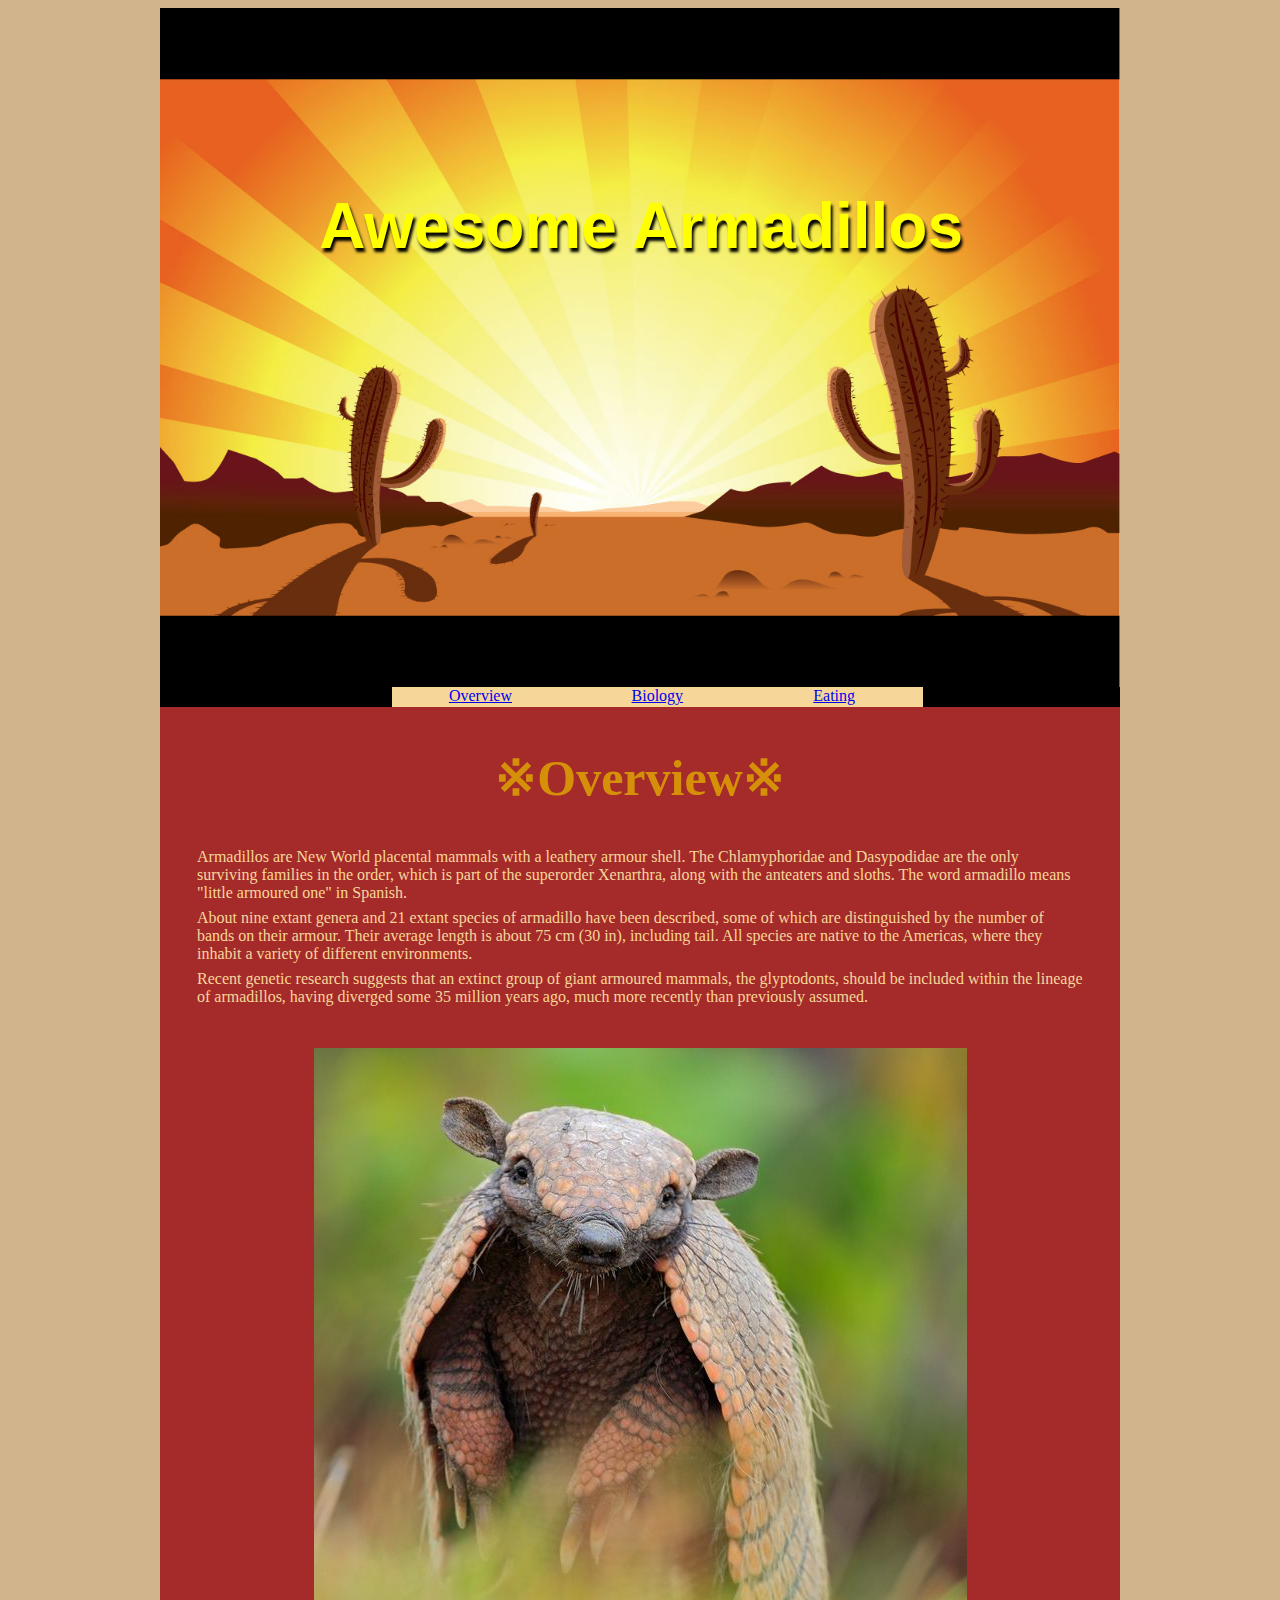
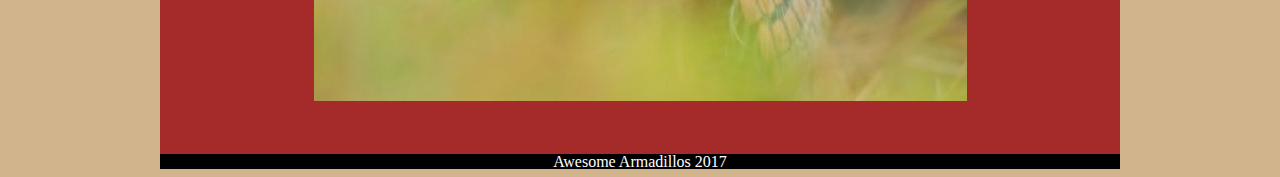
<file: index.html>
<!DOCTYPE html>
<html>
  <head>
    <meta charset="utf-8">
    <title>Awesome Armadillos: Overview</title>
    <link rel="stylesheet" href="Index.css">
    <link href="https://fonts.googleapis.com/css?family=Abril+Fatface" rel="stylesheet">

  </head>
  <body>
    <header>
      <img src="Desert.jpg" alt="Desert">
      <h1>Awesome Armadillos</h1>
      <nav>
        <ul>
          <li><a href="index.html">Overview</a></li>
          <li><a href="bio.html">Biology</a></li>
          <li><a href="eating.html">Eating</a></li>
        </ul>
      </nav>
    </header>

    <main> <h2>&#8251;Overview&#8251;</h2>
    <p>Armadillos are New World placental mammals with a leathery armour shell.
      The Chlamyphoridae and Dasypodidae are the only surviving families in the
      order, which is part of the superorder Xenarthra, along with the
      anteaters and sloths. The word armadillo means "little armoured one"
      in Spanish.
</p>
<p>About nine extant genera and 21 extant species of armadillo have been
  described, some of which are distinguished by the number of bands on their
  armour. Their average length is about 75 cm (30 in), including tail.
  All species are native to the Americas, where they inhabit a variety
  of different environments.
</p>
<p>Recent genetic research suggests that an extinct group of giant armoured
  mammals, the glyptodonts, should be included within the lineage of armadillos,
  having diverged some 35 million years ago, much more recently than
  previously assumed.
</p>
  <h2><img src="armadillo_1.jpg" alt="arm7"></h2>
    </main>

    <footer>Awesome Armadillos 2017</footer>



  </body>
</html>
</file>
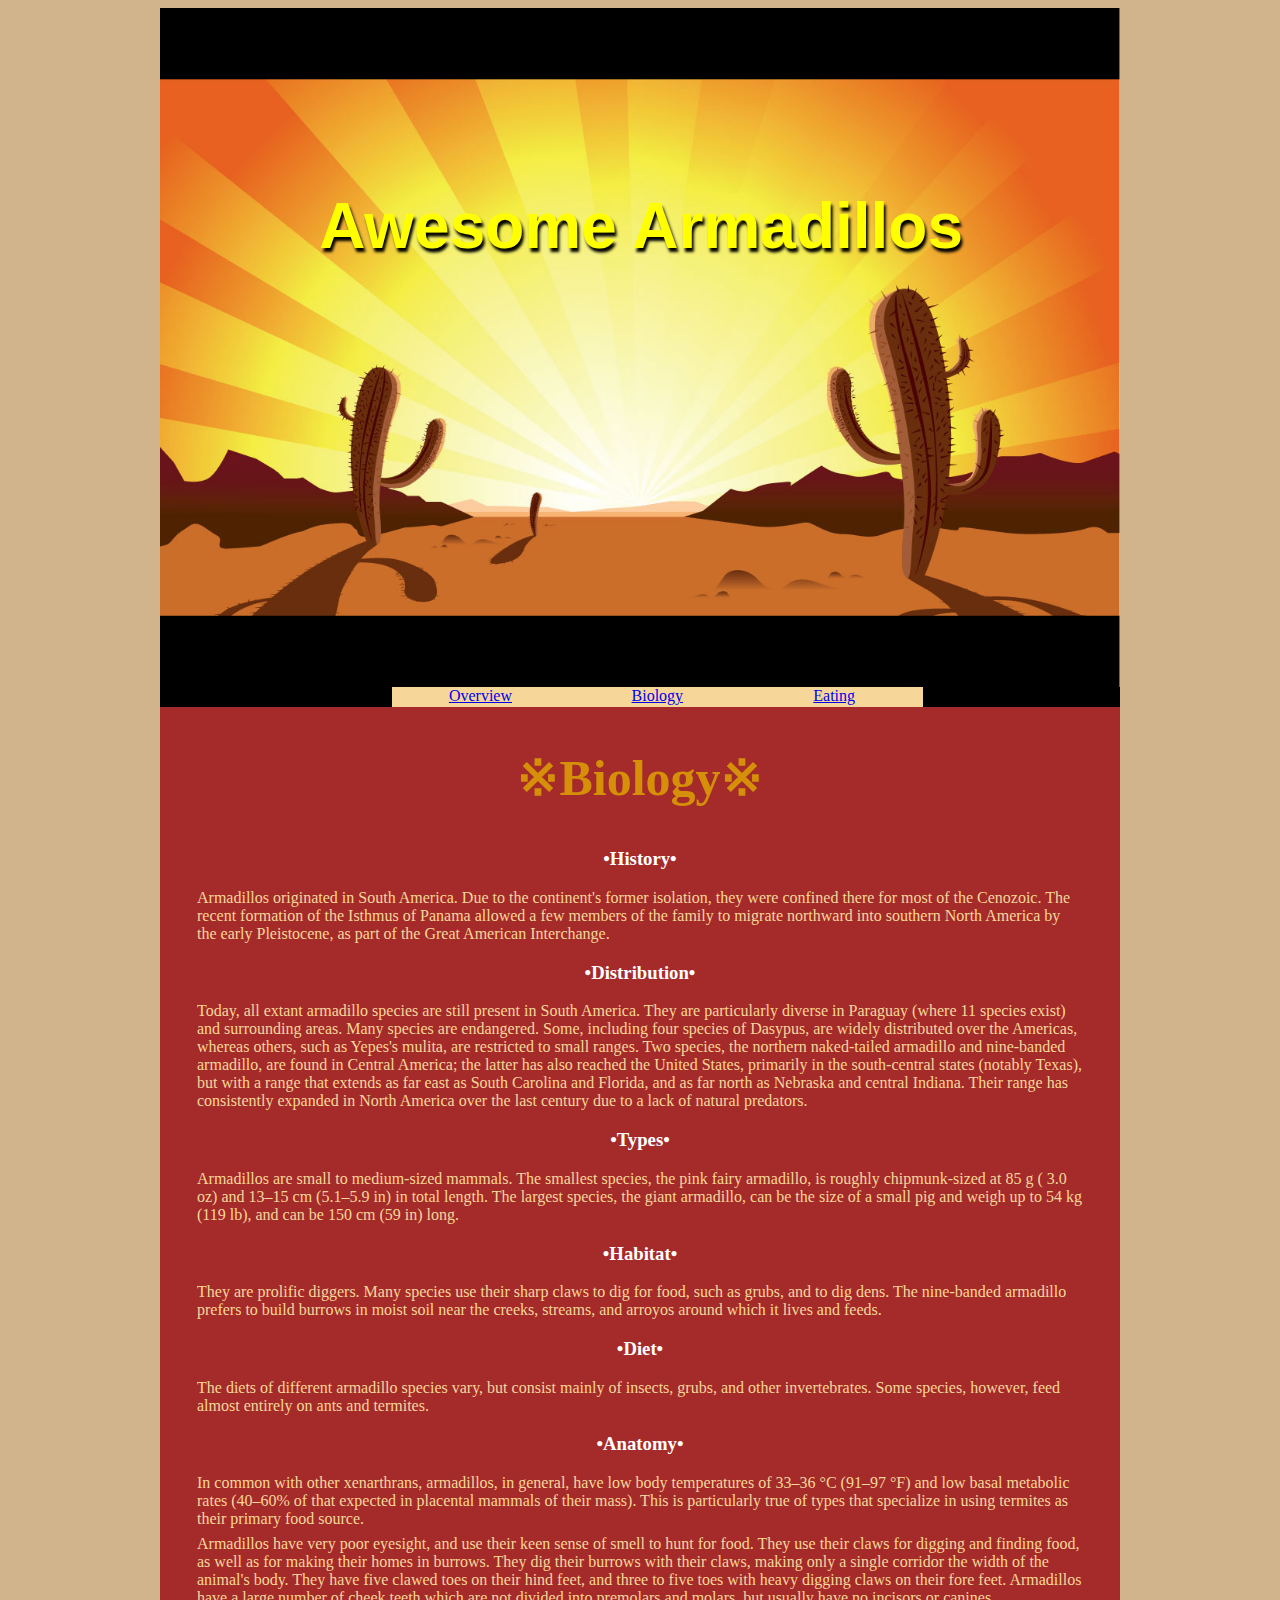
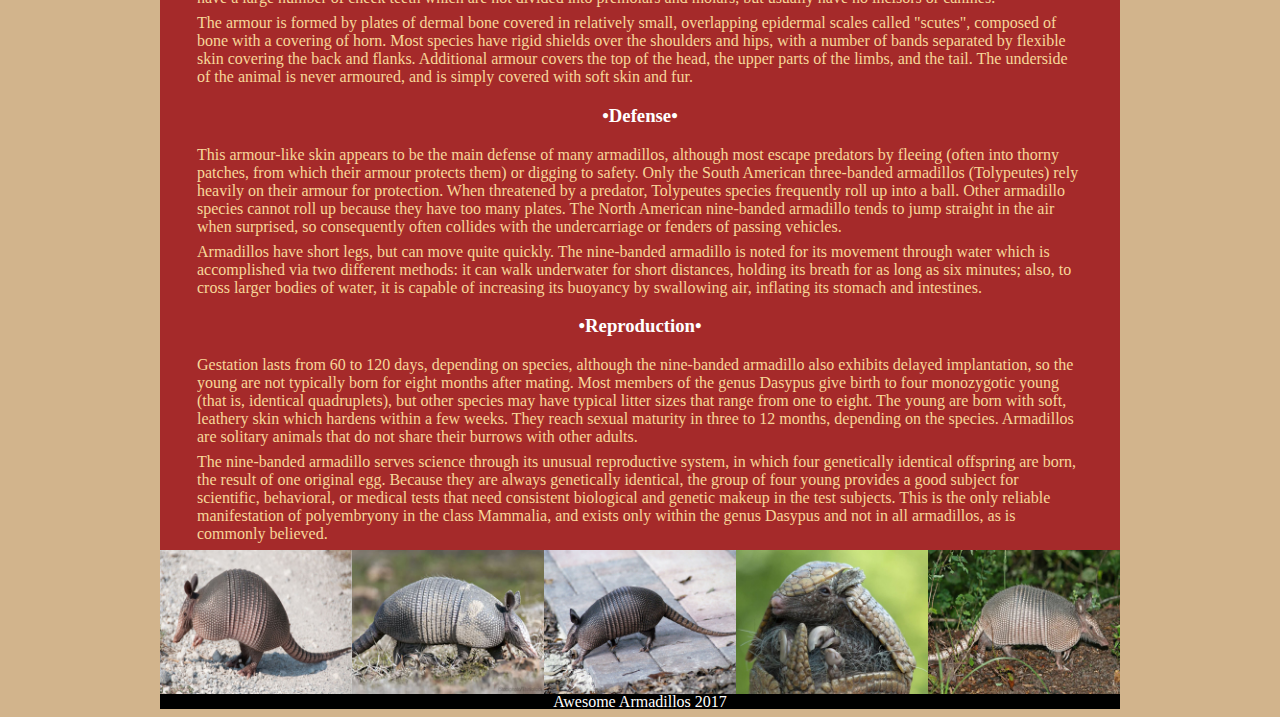
<file: bio.html>
<!DOCTYPE html>
<html>
  <head>
    <meta charset="utf-8">
    <title>Awesome Armadillos: Biology</title>
      <link rel="stylesheet" href="Index.css">
      <link href="https://fonts.googleapis.com/css?family=Abril+Fatface" rel="stylesheet">
  </head>
  <body>
    <header>
      <img src="Desert.jpg" alt="Desert">
      <h1>Awesome Armadillos</h1>
      <nav>
        <ul>
          <li><a href="index.html">Overview</a></li>
          <li><a href="bio.html">Biology</a></li>
          <li><a href="eating.html">Eating</a></li>
        </ul>
      </nav>
    </header>
    <section><h2>&#8251;Biology&#8251;</h2>

      <h3>&bull;History&bull;</h3>
      <p id="History">
Armadillos originated in South America. Due to the continent's former
isolation, they were confined there for most of the Cenozoic. The recent
formation of the Isthmus of Panama allowed a few members of the family to
migrate northward into southern North America by the early Pleistocene, as
part of the Great American Interchange.
</p>
<h3>&bull;Distribution&bull;</h3>
<p id="Distribution">Today, all extant armadillo species are still present in
  South America. They are particularly diverse in Paraguay
  (where 11 species exist) and surrounding areas. Many species are endangered.

  Some, including four species of Dasypus, are widely distributed over the
  Americas, whereas others, such as Yepes's mulita, are restricted to small
  ranges. Two species, the northern naked-tailed armadillo and nine-banded
  armadillo, are found in Central America; the latter has also reached the
  United States, primarily in the south-central states (notably Texas), but
  with a range that extends as far east as South Carolina and Florida, and as
  far north as Nebraska and central Indiana. Their range has consistently
  expanded in North America over the last century due to a lack of natural
  predators.
</p>
<h3>&bull;Types&bull;</h3>
<p id="Types">Armadillos are small to medium-sized mammals. The smallest
  species, the pink fairy armadillo, is roughly chipmunk-sized at 85 g (
  3.0 oz) and 13–15 cm (5.1–5.9 in) in total length. The largest species,
  the giant armadillo, can be the size of a small pig and weigh up to 54 kg
  (119 lb), and can be 150 cm (59 in) long.</p>
<h3>&bull;Habitat&bull;</h3>
<p id="Habitat">They are prolific diggers. Many species use their sharp claws
  to dig for food, such as grubs, and to dig dens. The nine-banded armadillo
  prefers to build burrows in moist soil near the creeks, streams, and arroyos
  around which it lives and feeds. </p>
<h3>&bull;Diet&bull;</h3>
<p id="Diet">The diets of different armadillo species vary, but consist mainly
   of insects, grubs, and other invertebrates. Some species, however, feed
   almost entirely on ants and termites.
</p>
<h3>&bull;Anatomy&bull;</h3>
<p id="Anatomy">In common with other xenarthrans, armadillos, in general, have
  low body temperatures of 33–36 °C (91–97 °F) and low basal metabolic rates
  (40–60% of that expected in placental mammals of their mass). This is
  particularly true of types that specialize in using termites as their
  primary food source.
</p>
<p>Armadillos have very poor eyesight, and use their keen sense of smell to
  hunt for food. They use their claws for digging and finding food, as well
  as for making their homes in burrows. They dig their burrows with their claws,
   making only a single corridor the width of the animal's body. They have five
   clawed toes on their hind feet, and three to five toes with heavy digging
   claws on their fore feet. Armadillos have a large number of cheek teeth
   which are not divided into premolars and molars, but usually have no incisors
    or canines.</p>
<p>The armour is formed by plates of dermal bone covered in relatively small,
  overlapping epidermal scales called "scutes", composed of bone with a covering
  of horn. Most species have rigid shields over the shoulders and hips, with
  a number of bands separated by flexible skin covering the back and flanks.
  Additional armour covers the top of the head, the upper parts of the limbs,
  and the tail. The underside of the animal is never armoured, and is simply
  covered with soft skin and fur.
</p>
<h3>&bull;Defense&bull;</h3>
<p id="Defense">This armour-like skin appears to be the main defense of many
  armadillos, although most escape predators by fleeing (often into
  thorny patches, from which their armour protects them) or digging to safety.
  Only the South American three-banded armadillos (Tolypeutes) rely heavily on
  their armour for protection. When threatened by a predator, Tolypeutes
  species frequently roll up into a ball. Other armadillo species cannot
  roll up because they have too many plates. The North American nine-banded
  armadillo tends to jump straight in the air when surprised, so consequently
  often collides with the undercarriage or fenders of passing vehicles.
</p>
<p>Armadillos have short legs, but can move quite quickly. The nine-banded
  armadillo is noted for its movement through water which is accomplished
  via two different methods: it can walk underwater for short distances,
  holding its breath for as long as six minutes; also, to cross larger
  bodies of water, it is capable of increasing its buoyancy by swallowing
  air, inflating its stomach and intestines.
</p>
<h3>&bull;Reproduction&bull;</h3>
<p id="Reproduction">Gestation lasts from 60 to 120 days, depending on species,
  although the nine-banded armadillo also exhibits delayed implantation, so the
  young are not typically born for eight months after mating. Most members of
  the genus Dasypus give birth to four monozygotic young (that is, identical
  quadruplets), but other species may have typical litter sizes that range from
  one to eight. The young are born with soft, leathery skin which hardens
  within a few weeks. They reach sexual maturity in three to 12 months,
  depending on the species. Armadillos are solitary animals that do not
  share their burrows with other adults.
</p>
<p>The nine-banded armadillo serves science through its unusual reproductive
  system, in which four genetically identical offspring are born, the result
  of one original egg. Because they are always genetically identical, the
  group of four young provides a good subject for scientific, behavioral,
  or medical tests that need consistent biological and genetic makeup in
  the test subjects. This is the only reliable manifestation of polyembryony
  in the class Mammalia, and exists only within the genus Dasypus and not
  in all armadillos, as is commonly believed.
</p>


</section>
<section>
  <img src="armadillo_13.jpg" alt="img1"/>
  <img src="armadillo_7.jpg" alt="img2"/>
  <img src="armadillo_6.jpg" alt="img3"/>
  <img src="armadillo_9.jpg" alt="img4"/>
  <img src="armadillo_8.jpg" alt="img5"/>

</section>

  </body>
  <footer>Awesome Armadillos 2017</footer>
</html>
</file>
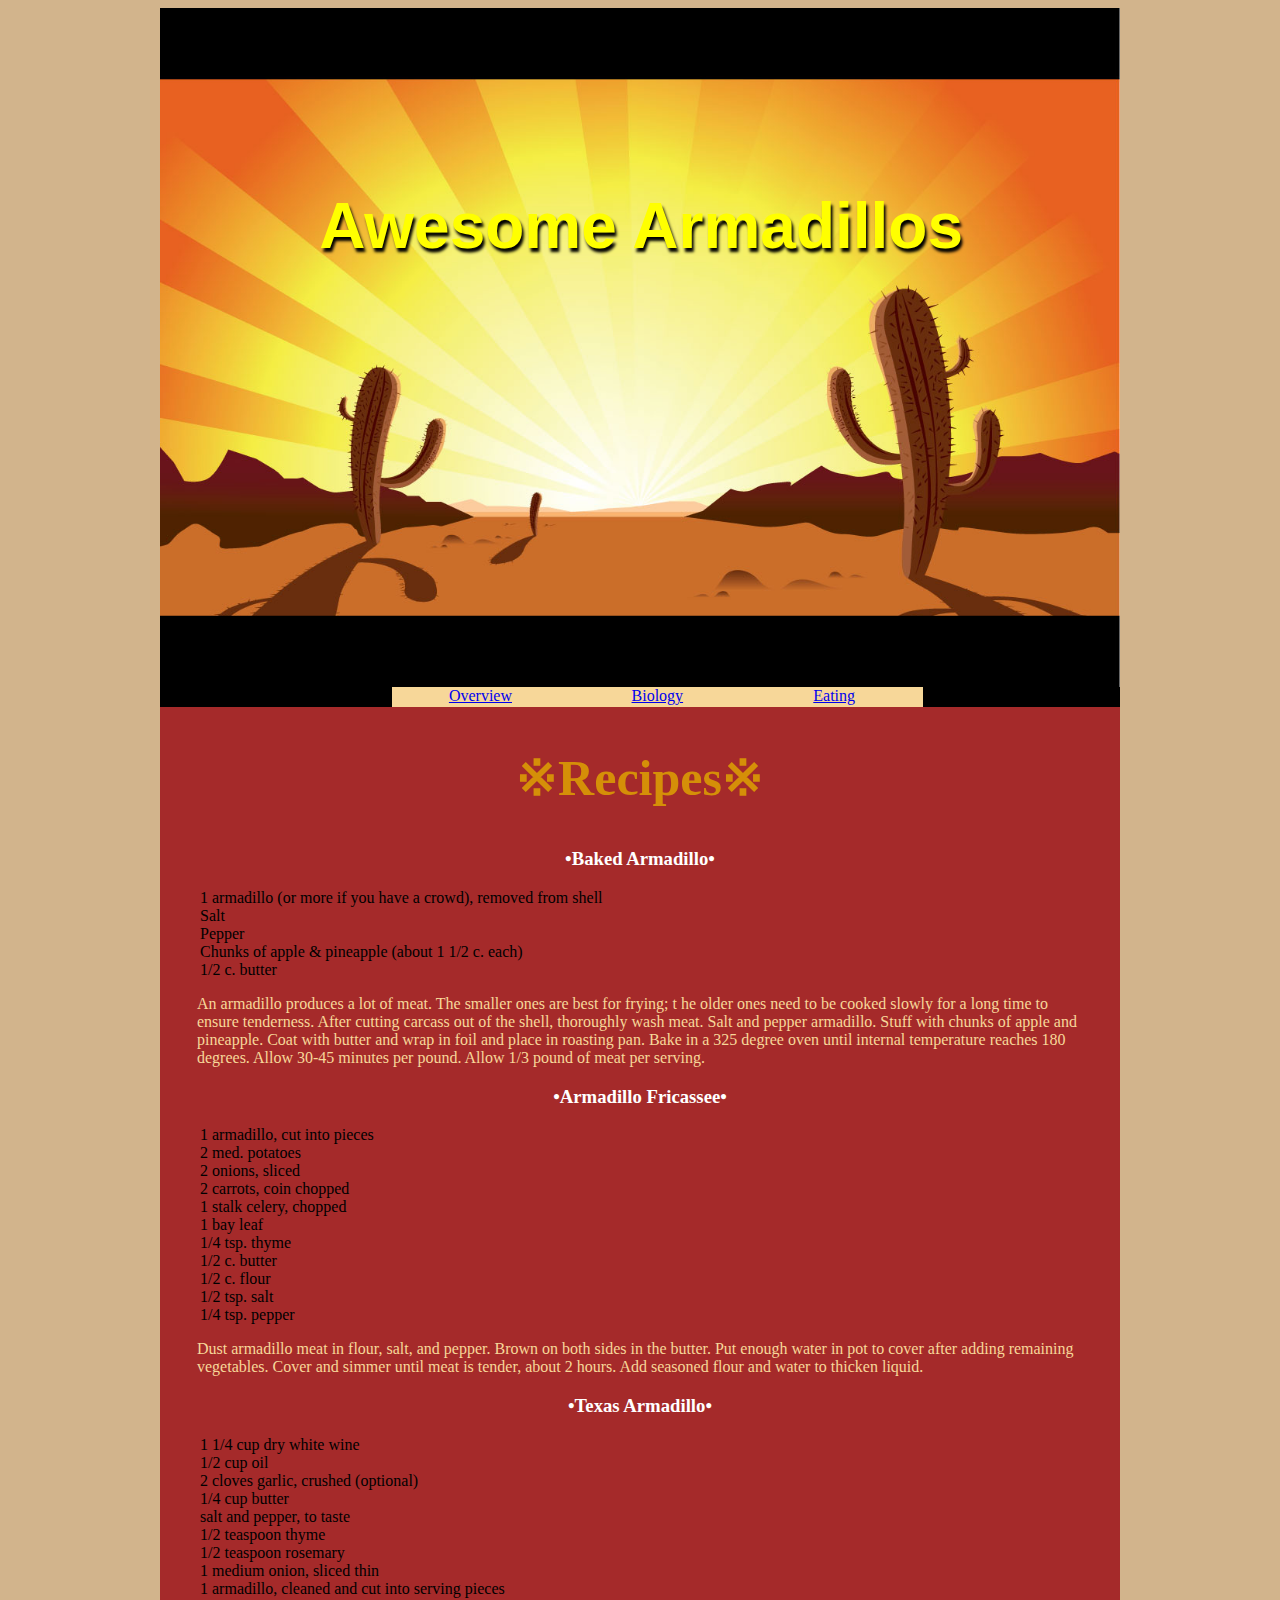
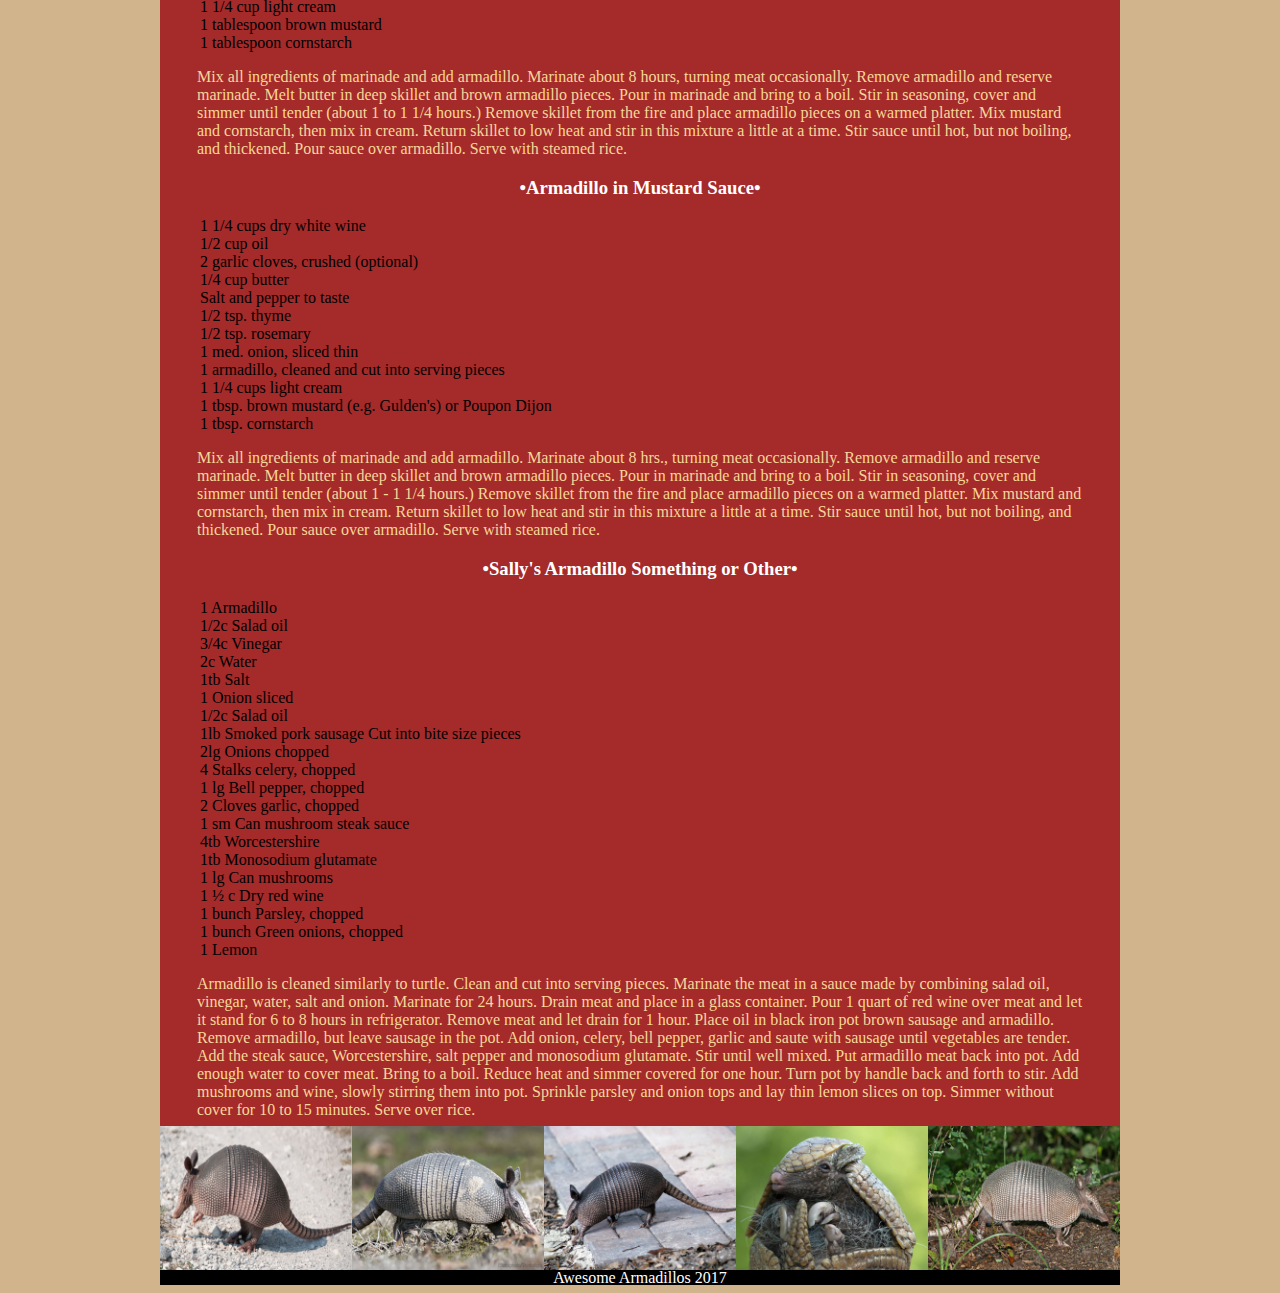
<file: eating.html>
<!DOCTYPE html>
<html>

<head>
  <meta charset="utf-8">
  <title>Awesome Armadillos: Biology</title>
  <link rel="stylesheet" href="Index.css">
  <link href="https://fonts.googleapis.com/css?family=Abril+Fatface" rel="stylesheet">
</head>

<body>
  <header>
    <img src="Desert.jpg" alt="Desert">

  <h1>Awesome Armadillos</h1>
  <nav>
    <ul>
      <li><a href="index.html">Overview</a></li>
      <li><a href="bio.html">Biology</a></li>
      <li><a href="eating.html">Eating</a></li>
    </ul>
  </nav>
</header>
  <h2>&#8251;Recipes&#8251;</h2>
  <h3>&bull;Baked Armadillo&bull;</h3>
  <ul>
    <li>1 armadillo (or more if you have a crowd), removed from shell</li>
    <li>Salt</li>
    <li>Pepper</li>
    <li>Chunks of apple & pineapple (about 1 1/2 c. each)</li>
    <li>1/2 c. butter</li>
  </ul>
  <p>An armadillo produces a lot of meat. The smaller ones are best for frying; t
    he older ones need to be cooked slowly for a long time to ensure tenderness.
    After cutting carcass out of the shell, thoroughly wash meat. Salt and
    pepper armadillo. Stuff with
    chunks of apple and pineapple. Coat with butter and wrap in foil and place
    in roasting pan. Bake in a 325 degree oven until internal temperature
    reaches 180 degrees. Allow 30-45 minutes per pound. Allow 1/3 pound of
     meat per serving.
    <p/>

    <h3>&bull;Armadillo Fricassee&bull;</h3>
    <ul>
      <li>1 armadillo, cut into pieces</li>
      <li>2 med. potatoes</li>
      <li>2 onions, sliced</li>
      <li>2 carrots, coin chopped</li>
      <li>1 stalk celery, chopped</li>
      <li>1 bay leaf</li>
      <li>1/4 tsp. thyme</li>
      <li>1/2 c. butter</li>
      <li>1/2 c. flour</li>
      <li>1/2 tsp. salt</li>
      <li>1/4 tsp. pepper</li>
    </ul>
    <p>Dust armadillo meat in flour, salt, and pepper. Brown on both sides in
      the butter. Put enough water in pot to cover after adding remaining
      vegetables. Cover and simmer until meat is tender, about 2 hours. Add
      seasoned flour and water to thicken liquid.</p>

    <h3>&bull;Texas Armadillo&bull;</h3>
    <ul>
      <li>1 1/4 cup dry white wine</li>
      <li>1/2 cup oil</li>
      <li>2 cloves garlic, crushed (optional)</li>
      <li>1/4 cup butter</li>
      <li>salt and pepper, to taste</li>
      <li>1/2 teaspoon thyme</li>
      <li>1/2 teaspoon rosemary</li>
      <li>1 medium onion, sliced thin</li>
      <li>1 armadillo, cleaned and cut into serving pieces</li>
      <li>1 1/4 cup light cream</li>
      <li>1 tablespoon brown mustard</li>
      <li> 1 tablespoon cornstarch </li>
    </ul>
    <p>
      Mix all ingredients of marinade and add armadillo. Marinate about 8
      hours, turning meat occasionally. Remove armadillo and reserve marinade.
      Melt butter in deep skillet and brown armadillo pieces. Pour in marinade
      and bring to a boil. Stir in seasoning,
      cover and simmer until tender (about 1 to 1 1/4 hours.) Remove skillet
      from the fire and place armadillo pieces on a warmed platter.
      Mix mustard and cornstarch, then mix in cream. Return skillet to low
      heat and stir in this mixture a little at a
      time. Stir sauce until hot, but not boiling, and thickened. Pour sauce
      over armadillo. Serve with steamed rice.
    </p>

    <h3>&bull;Armadillo in Mustard Sauce&bull;</h3>
    <ul>
      <li>1 1/4 cups dry white wine</li>
      <li>1/2 cup oil</li>
      <li>2 garlic cloves, crushed (optional)</li>
      <li>1/4 cup butter</li>
      <li>Salt and pepper to taste</li>
      <li>1/2 tsp. thyme</li>
      <li>1/2 tsp. rosemary</li>
      <li>1 med. onion, sliced thin</li>
      <li>1 armadillo, cleaned and cut into serving pieces</li>
      <li>1 1/4 cups light cream</li>
      <li>1 tbsp. brown mustard (e.g. Gulden's) or Poupon Dijon</li>
      <li>1 tbsp. cornstarch</li>
    </ul>
    <p>Mix all ingredients of marinade and add armadillo. Marinate about 8
      hrs., turning meat occasionally. Remove armadillo and reserve marinade.
      Melt butter in deep skillet and brown armadillo pieces. Pour in marinade
      and bring to a boil. Stir in seasoning,
      cover and simmer until tender (about 1 - 1 1/4 hours.) Remove skillet
      from the fire and place armadillo pieces on a warmed platter. Mix
      mustard and cornstarch, then mix in cream. Return skillet to low heat
      and stir in this mixture a little at a
      time. Stir sauce until hot, but not boiling, and thickened. Pour sauce
      over armadillo. Serve with steamed rice.</p>

    <h3>&bull;Sally's Armadillo Something or Other&bull;</h3>
    <ul>
      <li>1 Armadillo</li>
      <li>1/2c Salad oil</li>
      <li>3/4c Vinegar</li>
      <li>2c Water</li>
      <li>1tb Salt</li>
      <li>1 Onion sliced</li>
      <li>1/2c Salad oil</li>
      <li>1lb Smoked pork sausage Cut into bite size pieces</li>
      <li>2lg Onions chopped</li>
      <li>4 Stalks celery, chopped</li>
      <li>1 lg Bell pepper, chopped</li>
      <li>2 Cloves garlic, chopped</li>
      <li>1 sm Can mushroom steak sauce</li>
      <li>4tb Worcestershire</li>
      <li>1tb Monosodium glutamate</li>
      <li> 1 lg Can mushrooms</li>
      <li>1 ½ c Dry red wine</li>
      <li>1 bunch Parsley, chopped</li>
      <li>1 bunch Green onions, chopped</li>
      <li>1 Lemon</li>
    </ul>

    <p>Armadillo is cleaned similarly to turtle. Clean and cut into serving
      pieces. Marinate the meat in a sauce made by combining salad oil,
      vinegar, water, salt and onion. Marinate for 24 hours. Drain meat and
      place in a glass container. Pour 1 quart of
      red wine over meat and let it stand for 6 to 8 hours in refrigerator.
      Remove meat and let drain for 1 hour. Place oil in black iron pot
      brown sausage and armadillo. Remove armadillo, but leave sausage in
      the pot. Add onion, celery, bell pepper,
      garlic and saute with sausage until vegetables are tender. Add the
      steak sauce, Worcestershire, salt pepper and monosodium glutamate.
      Stir until well mixed. Put armadillo meat back into pot. Add enough
      water to cover meat. Bring to a boil. Reduce
      heat and simmer covered for one hour. Turn pot by handle back and
      forth to stir. Add mushrooms and wine, slowly stirring them into pot.
      Sprinkle parsley and onion tops and lay thin lemon slices on top.
      Simmer without cover for 10 to 15 minutes.
      Serve over rice.
    </p>
    <section>
      <img src="armadillo_13.jpg" alt="img1"/>
      <img src="armadillo_7.jpg" alt="img2"/>
      <img src="armadillo_6.jpg" alt="img3"/>
      <img src="armadillo_9.jpg" alt="img4"/>
      <img src="armadillo_8.jpg" alt="img5"/>

    </section>

    <footer>Awesome Armadillos 2017</footer>
</file>
<file: Index.css>
@charset "UTF-8";
@font-face {
font-family: 'helvetica';
}
/*Base style sheet for index of awesome armadillos*/
/*awesome armadillos*/
/*Peter Reinke*/
/*11-2-17*/

body, header, nav, main, footer, ul, li, img p{
  display: block;
  box-sizing: border-box;
}
html {
  background-color: tan;
}
body {
  background-color: brown;
}
header > img {
  /*clear: left;*/
  display: block;
  /*float: left;*/
  width: 100%;
  /*margin left: auto;
  margin right: auto;*/
}
header {
  background-color: grey;
  position: relative;
}
h1 {
  font-family: 'helvetica';
  font-size: 4em;
  /*width: 100%;*/
  color: yellow;
position: absolute;
top: 25%;
left: 30%;

transform: translate(-20%, -50%);
text-shadow: black 2px 4px 3px;
}
section {
  position: relative;

}
section img {
  float: left;
  display: block;
  width: 20%;


}
body{
  height: 100%;
  margin-left: auto;
  margin-right: auto;
  max-width: 960px;
  min-width: 640px;
}
/*navigation*/

nav {
  background-color: black;
  height: 20px;
  clear: both;

}
nav ul{
  width: 60%;
margin:auto;
}
nav a {
  background-color: #f7d799;
  display: block;
  height: 20px;
}
nav a:hover {
  background-color: yellow;
}
nav li {
  float: left;
  text-align: center;
  width: 33%;
}
h2 {
  font-family: 'garamond';
  font-size: 50px;
  color: #d58f08;
  text-align: center;
}
p {
  color: #f7d799;
  padding-left: 30px;
  padding-right: 30px;
  margin: 7px;
}

h3 {
  font-family: 'garamond';
  color: white;
  text-align: center;
}
footer{
  clear: left;
  background-color: black;
  line-height: 15px;
  text-align: center;
  color: white;
}
</file>
